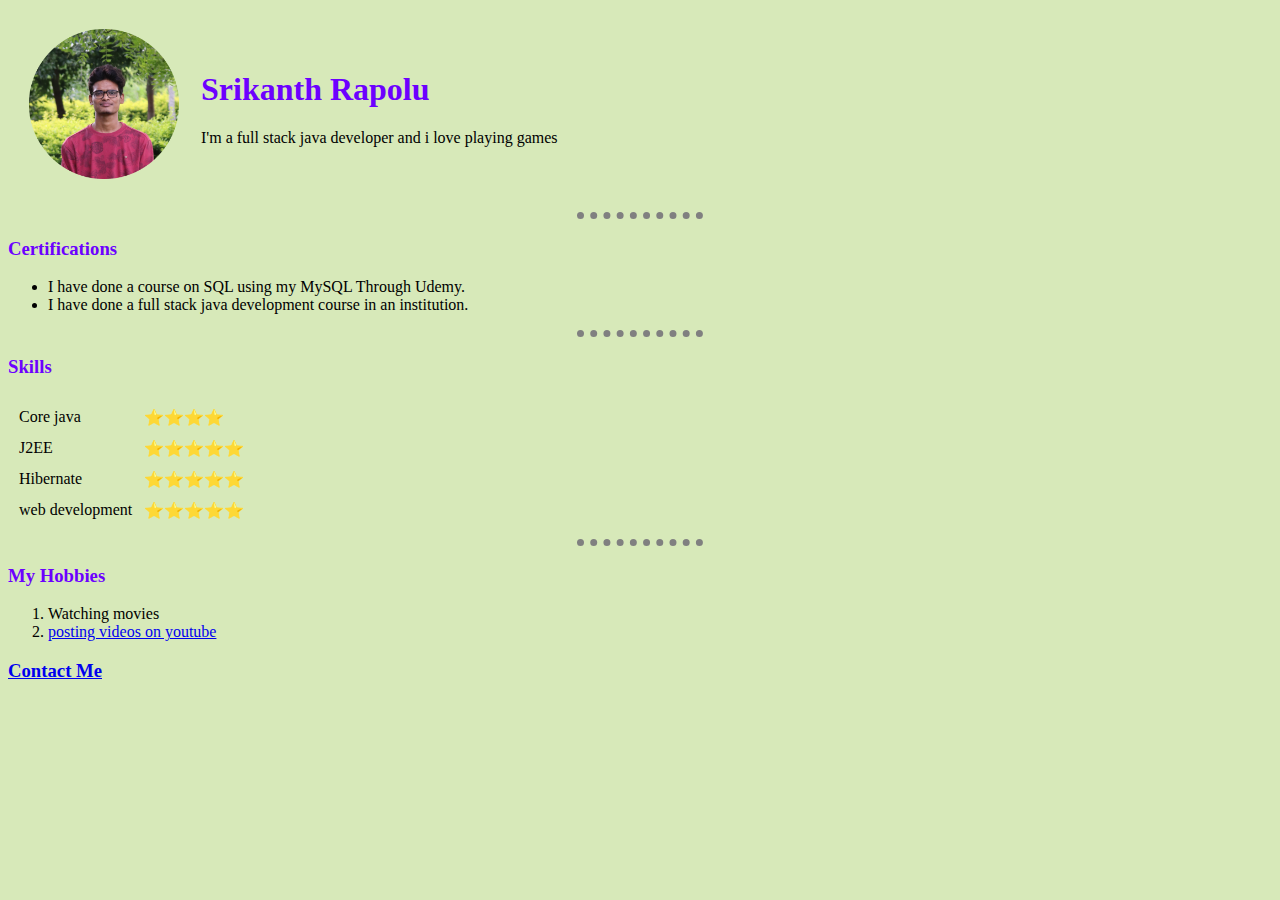
<file: index.html>
<!DOCTYPE html>
<html lang="en">
<head>
    <meta charset="UTF-8">
    <meta http-equiv="X-UA-Compatible" content="IE=edge">
    <meta name="viewport" content="width=device-width, initial-scale=1.0">
    <title>Srikanth &hearts;</title>
    <link rel="stylesheet" href="css/styles.css">
</head>
<body>
    <table cellspacing="20">
        <tr>
            <td><img src="images/srikanth-profile.png" alt=""></td>
            <td><h1 class="h" id="j">Srikanth Rapolu</h1>
                <p>I'm a full stack java developer and i love playing games</p></td>
        </tr>
    </table>
    <hr>

    <h3>Certifications</h2>
    <ul>
        <li>I have done a course on SQL using my MySQL Through Udemy.</li>
        <li>I have done a full stack java development course in an institution.</li>
    </ul>

    <hr>
    <h3>Skills</h3>
    <table cellspacing="10" >
        <tr>
            <td>Core java</td>
            <td>⭐⭐⭐⭐</td>
        </tr>
        <tr>
            <td>J2EE</td>
            <td>⭐⭐⭐⭐⭐</td>
        </tr>
        <tr>
            <td>Hibernate</td>
            <td>⭐⭐⭐⭐⭐</td>
            
        </tr>
        <tr>
            <td>web development</td>
            <td>⭐⭐⭐⭐⭐</td>
        </tr>
    </table>
    <hr>

    <h3>My Hobbies</h3>
    <ol>
        <li>Watching movies</li>
        <li><a href="https://www.youtube.com/watch?v=DwaMvT9fB9w">posting videos on youtube</a></li>
    </ol>
    <h3><a href="contact-me.html">Contact Me</a></h3>
    
</body>
</file>
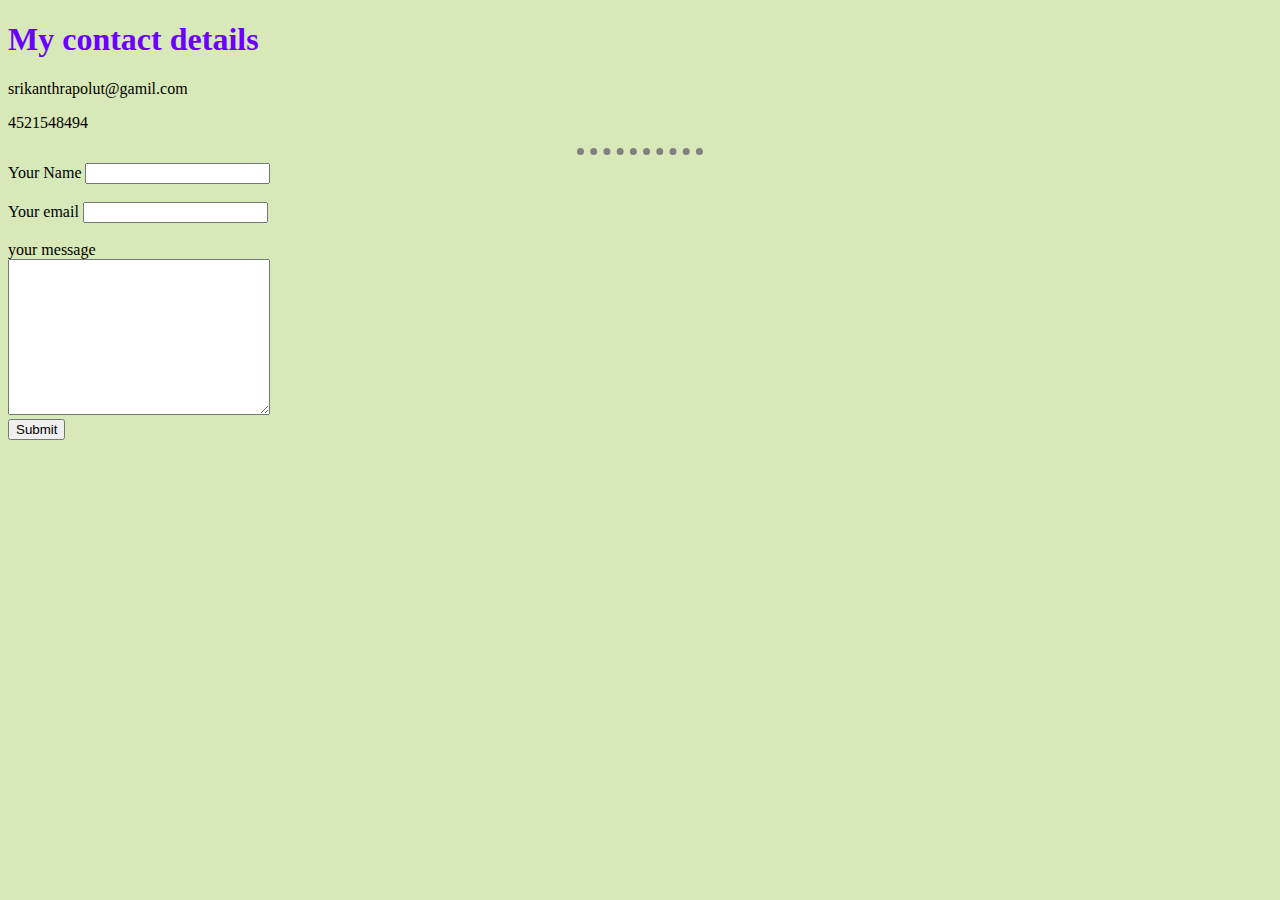
<file: contact-me.html>
<!DOCTYPE html>
<html lang="en">
<head>
    <meta charset="UTF-8">
    <meta http-equiv="X-UA-Compatible" content="IE=edge">
    <meta name="viewport" content="width=device-width, initial-scale=1.0">
    <title>Contact</title>
    <link rel="stylesheet" href="css/styles.css">
</head>
<body>
    <h1>My contact details</h1>
    <p>srikanthrapolut@gamil.com</p>
    <p>4521548494</p>
    <hr>
    <form action="mailto:srikanthrapolu5@gmail.com" method="post" enctype="text/plain">
        <label>Your Name</label>
        <input type="text" name="yourName"><br><br>
        <label>Your email</label>
        <input type="email" name="yourEmail"> <br><br>
        <label>your message</label><br>
        <textarea name="yourMessage" cols="30" rows="10"></textarea><br>
        <input type="submit">
    </form>
</body>
</html>
</file>
<file: css/styles.css>
body{
    background-color: #D7E9B9;
}
img{
    width: 150px;
}
hr{
    border-style: none;
    border-top: dotted;
    width: 10%;
    border-width: 7px;
    border-color: grey;


}
h1,h3{
    color: #6C00FF;
}
</file>
